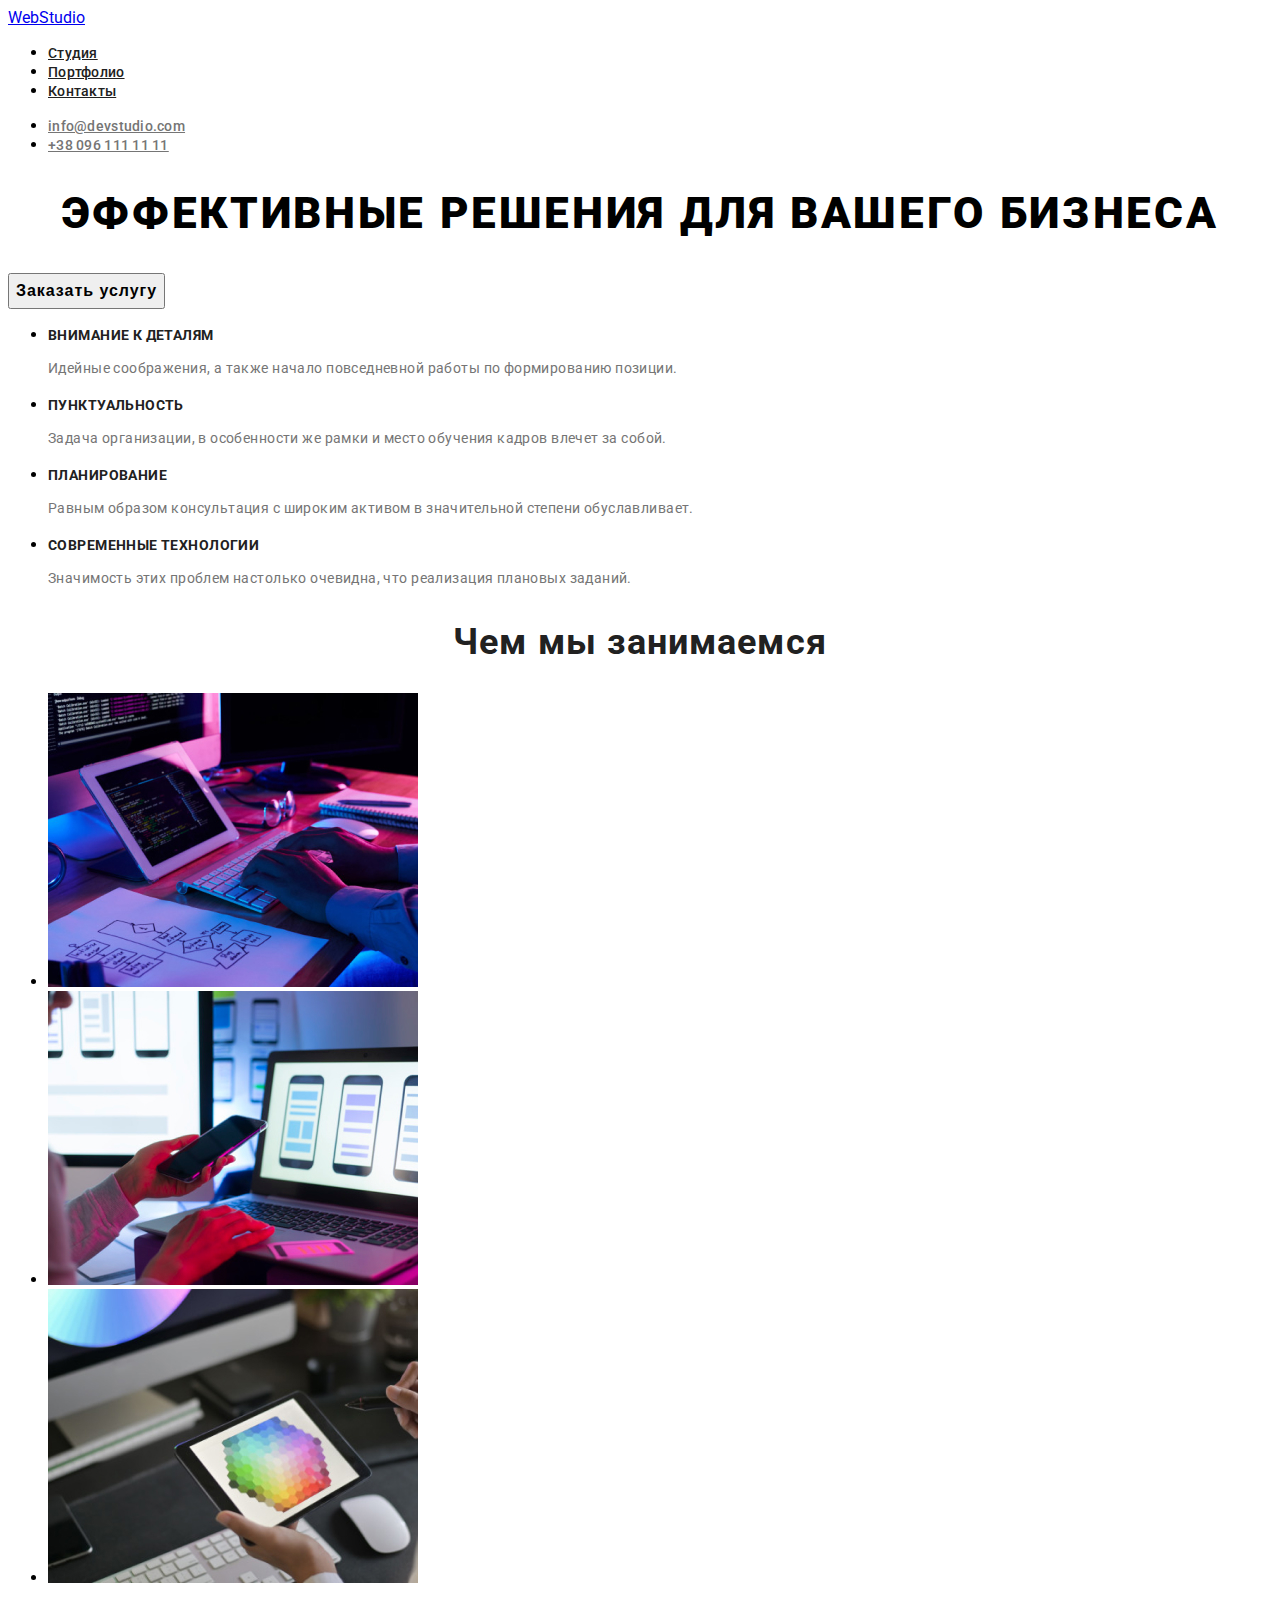
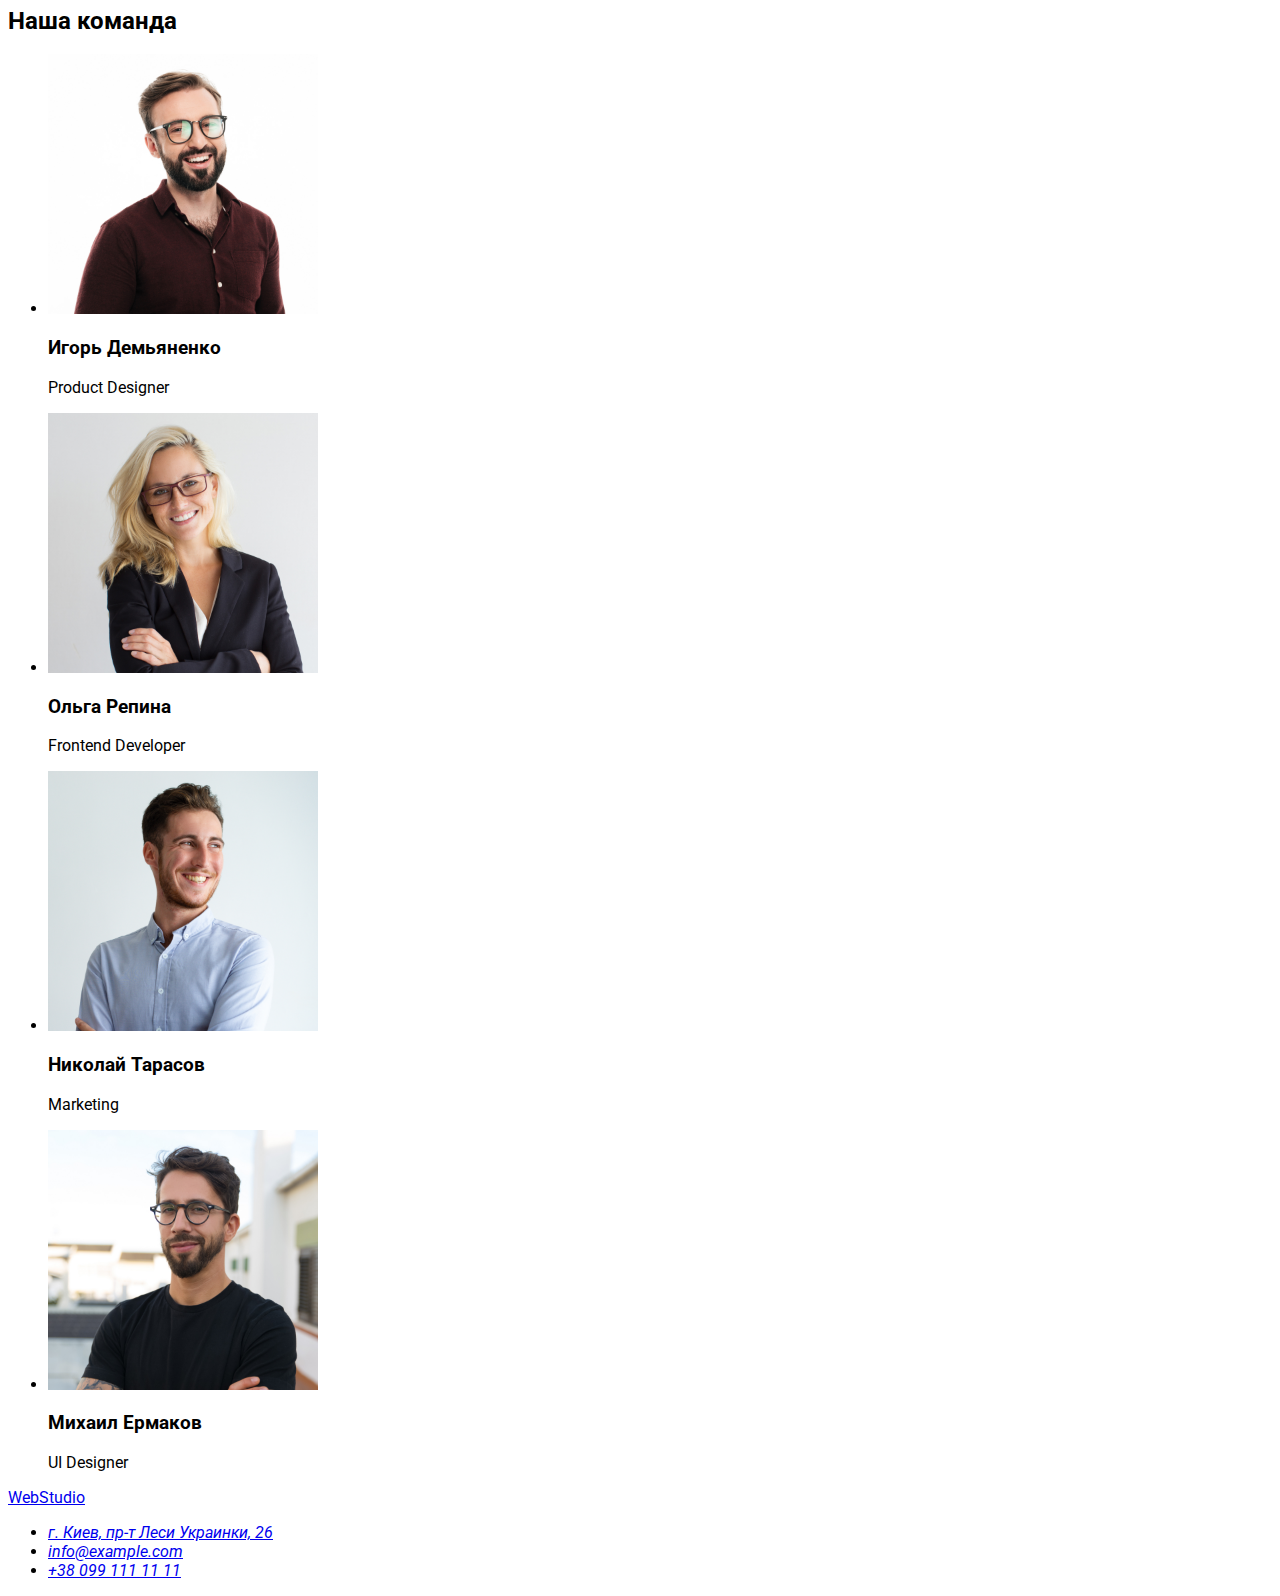
<file: index.html>
<!DOCTYPE html>
<html lang="ru">
  <head>
    <meta charset="UTF-8" />
    <meta name="viewport" content="width=device-width, initial-scale=1.0" />
    <title>Веб-студия</title>
    <link rel="preconnect" href="https://fonts.gstatic.com" />
    <link
      href="https://fonts.googleapis.com/css2?family=Raleway:wght@700&family=Roboto:wght@400;500;700;900&display=swap"
      rel="stylesheet"
    />
    <link rel="stylesheet" href="./css/style.css" />
  </head>
  <body>
    <header class="header">
      <nav class="navigation">
        <a class="logotype" href="./index.html" lang="en"
          ><span>Web</span>Studio</a
        >
        <ul class="navigation-list">
          <li class="navigation-list-item">
            <a class="navigation-list-link" href="#">Студия</a>
          </li>
          <li class="navigation-list-item">
            <a class="navigation-list-link" href="./portfolio.html"
              >Портфолио</a
            >
          </li>
          <li class="navigation-list-item">
            <a class="navigation-list-link" href="#">Контакты</a>
          </li>
        </ul>
      </nav>
      <ul class="header-contacts-list">
        <li class="header-contacts-mail">
          <a class="header-contacts-link" href="mailto:info@devstudio.com"
            >info@devstudio.com</a
          >
        </li>
        <li class="header-contact-tel">
          <a class="header-contacts-link" href="tel:+380961111111"
            >+38 096 111 11 11</a
          >
        </li>
      </ul>
    </header>

    <main>
      <!--HERO-->
      <section class="hero">
        <h1 class="main-h1">Эффективные решения для вашего бизнеса</h1>
        <button class="order-service-button" type="button">
          Заказать услугу
        </button>
      </section>
      <!--ABOUT US-->
      <section class="about-us">
        <ul class="about-us-theme">
          <li class="about-us-list">
            <h3 class="about-us-h3">Внимание к деталям</h3>
            <p class="about-us-description">
              Идейные соображения, а также начало повседневной работы по
              формированию позиции.
            </p>
          </li>
          <li class="about-us-list">
            <h3 class="about-us-h3">Пунктуальность</h3>
            <p class="about-us-description">
              Задача организации, в особенности же рамки и место обучения кадров
              влечет за собой.
            </p>
          </li>
          <li class="about-us-list">
            <h3 class="about-us-h3">Планирование</h3>
            <p class="about-us-description">
              Равным образом консультация с широким активом в значительной
              степени обуславливает.
            </p>
          </li>
          <li class="about-us-list">
            <h3 class="about-us-h3">Современные технологии</h3>
            <p class="about-us-description">
              Значимость этих проблем настолько очевидна, что реализация
              плановых заданий.
            </p>
          </li>
        </ul>
      </section>
      <!--WHAT WE DO-->
      <section>
        <h2 class="main-h2-what-we-do">Чем мы занимаемся</h2>
        <ul>
          <li>
            <img
              src="./images/what-we-do/img1.jpg"
              alt="Разработчик пишит на клавиатуре"
              width="370"
              height="294"
            />
          </li>
          <li>
            <img
              src="./images/what-we-do/img2.jpg"
              alt="Разработчик работает с телефоном"
              width="370"
              height="294"
            />
          </li>
          <li>
            <img
              src="./images/what-we-do/img3.jpg"
              alt="Разработчик работате с планшетом"
              width="370"
              height="294"
            />
          </li>
        </ul>
      </section>
      <!--OUR TEAM-->
      <section>
        <h2>Наша команда</h2>
        <ul>
          <li>
            <img
              src="./images/our-team/our-team1.jpg"
              alt="Мужчина в очках улыбается"
              width="270"
              height="260"
            />
            <h3>Игорь Демьяненко</h3>
            <p lang="en">Product Designer</p>
          </li>
          <li>
            <img
              src="./images/our-team/our-team2.jpg"
              alt="Женщина в очках улыбается"
              width="270"
              height="260"
            />
            <h3>Ольга Репина</h3>
            <p lang="en">Frontend Developer</p>
          </li>
          <li>
            <img
              src="./images/our-team/our-team3.jpg"
              alt="Мужчина улыбается"
              width="270"
              height="260"
            />
            <h3>Николай Тарасов</h3>
            <p lang="en">Marketing</p>
          </li>
          <li>
            <img
              src="./images/our-team/our-team4.jpg"
              alt="Мужчина в очках подмигивает"
              width="270"
              height="260"
            />
            <h3>Михаил Ермаков</h3>
            <p lang="en">UI Designer</p>
          </li>
        </ul>
      </section>
    </main>
    <footer>
      <a href="./index.html" lang="en"><span>Web</span>Studio</a>
      <address>
        <ul>
          <li>
            <a href="https://goo.gl/maps/6is4ioUTec87gt4i7" target="_blank"
              >г. Киев, пр-т Леси Украинки, 26</a
            >
          </li>
          <li>
            <a href="mailto:info@example.com">info@example.com</a>
          </li>
          <li>
            <a href="tel:+380991111111">+38 099 111 11 11</a>
          </li>
        </ul>
      </address>
    </footer>
  </body>
</html>
</file>
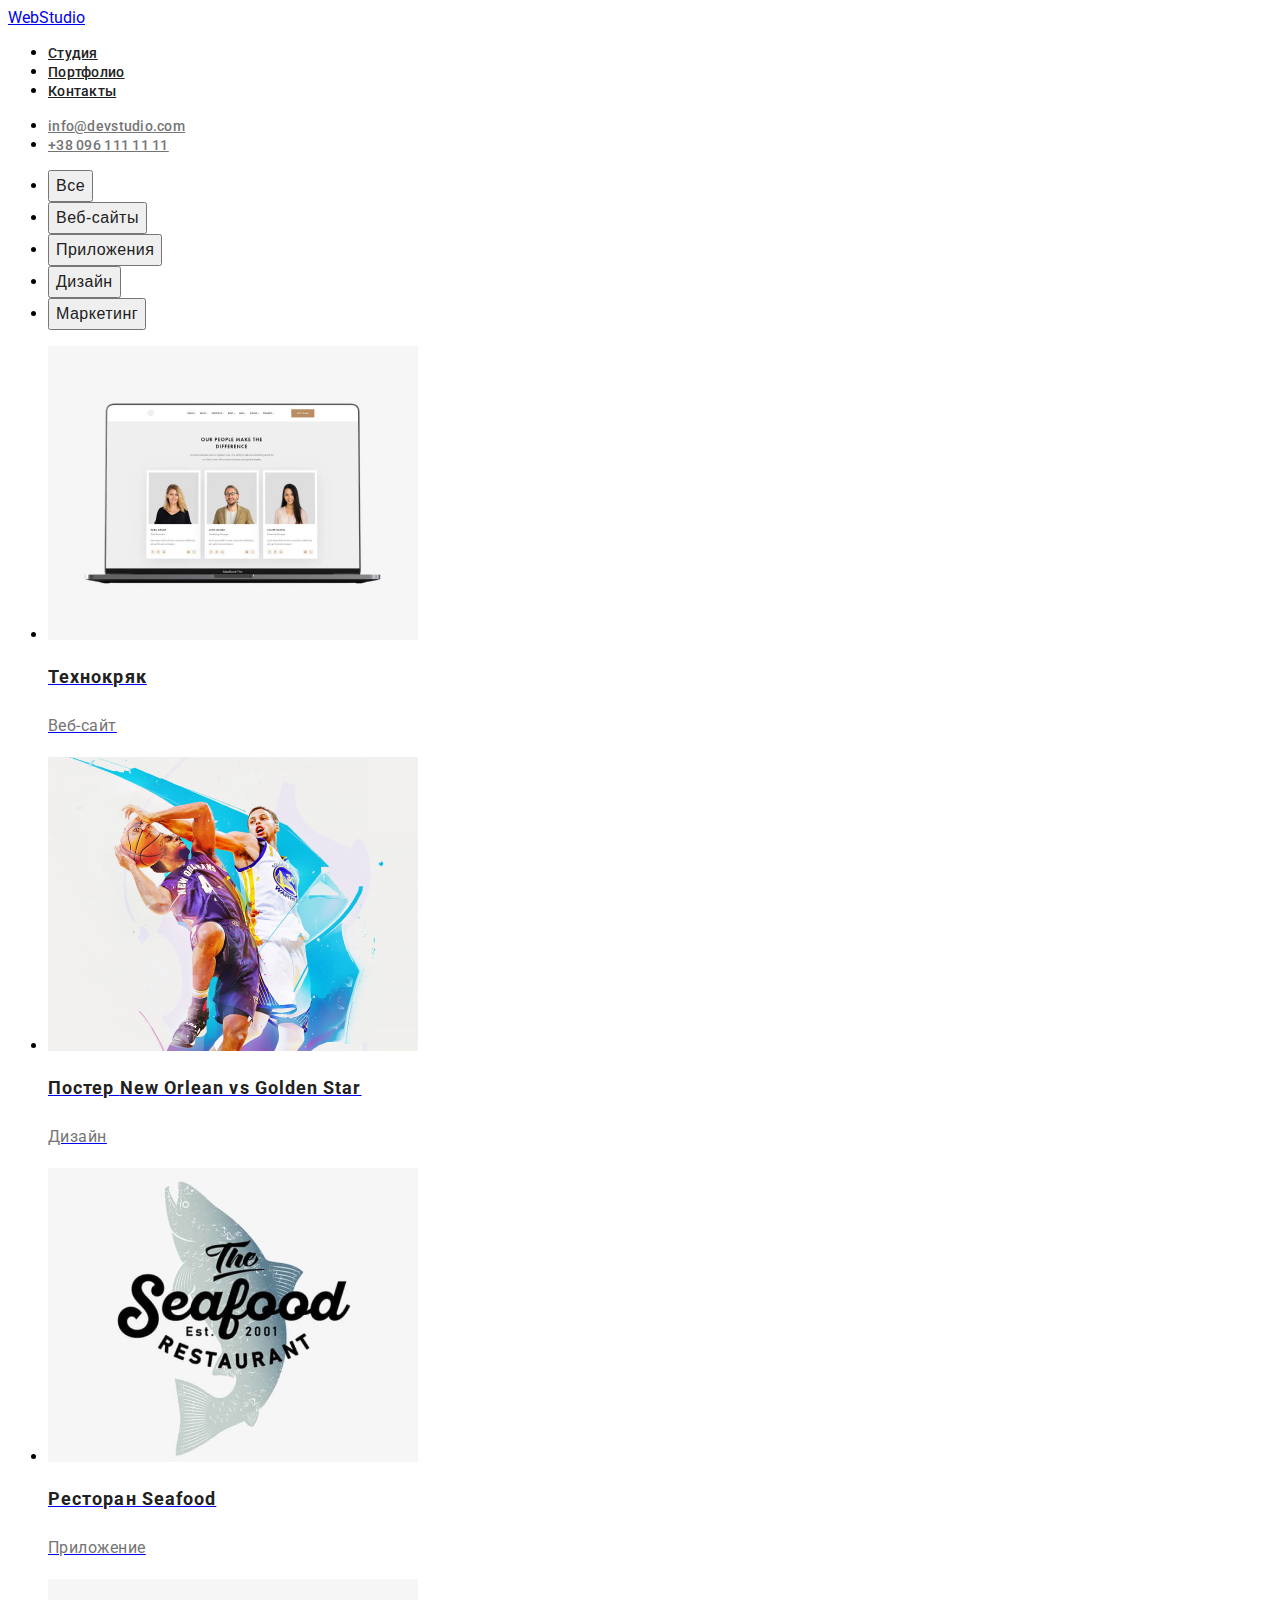
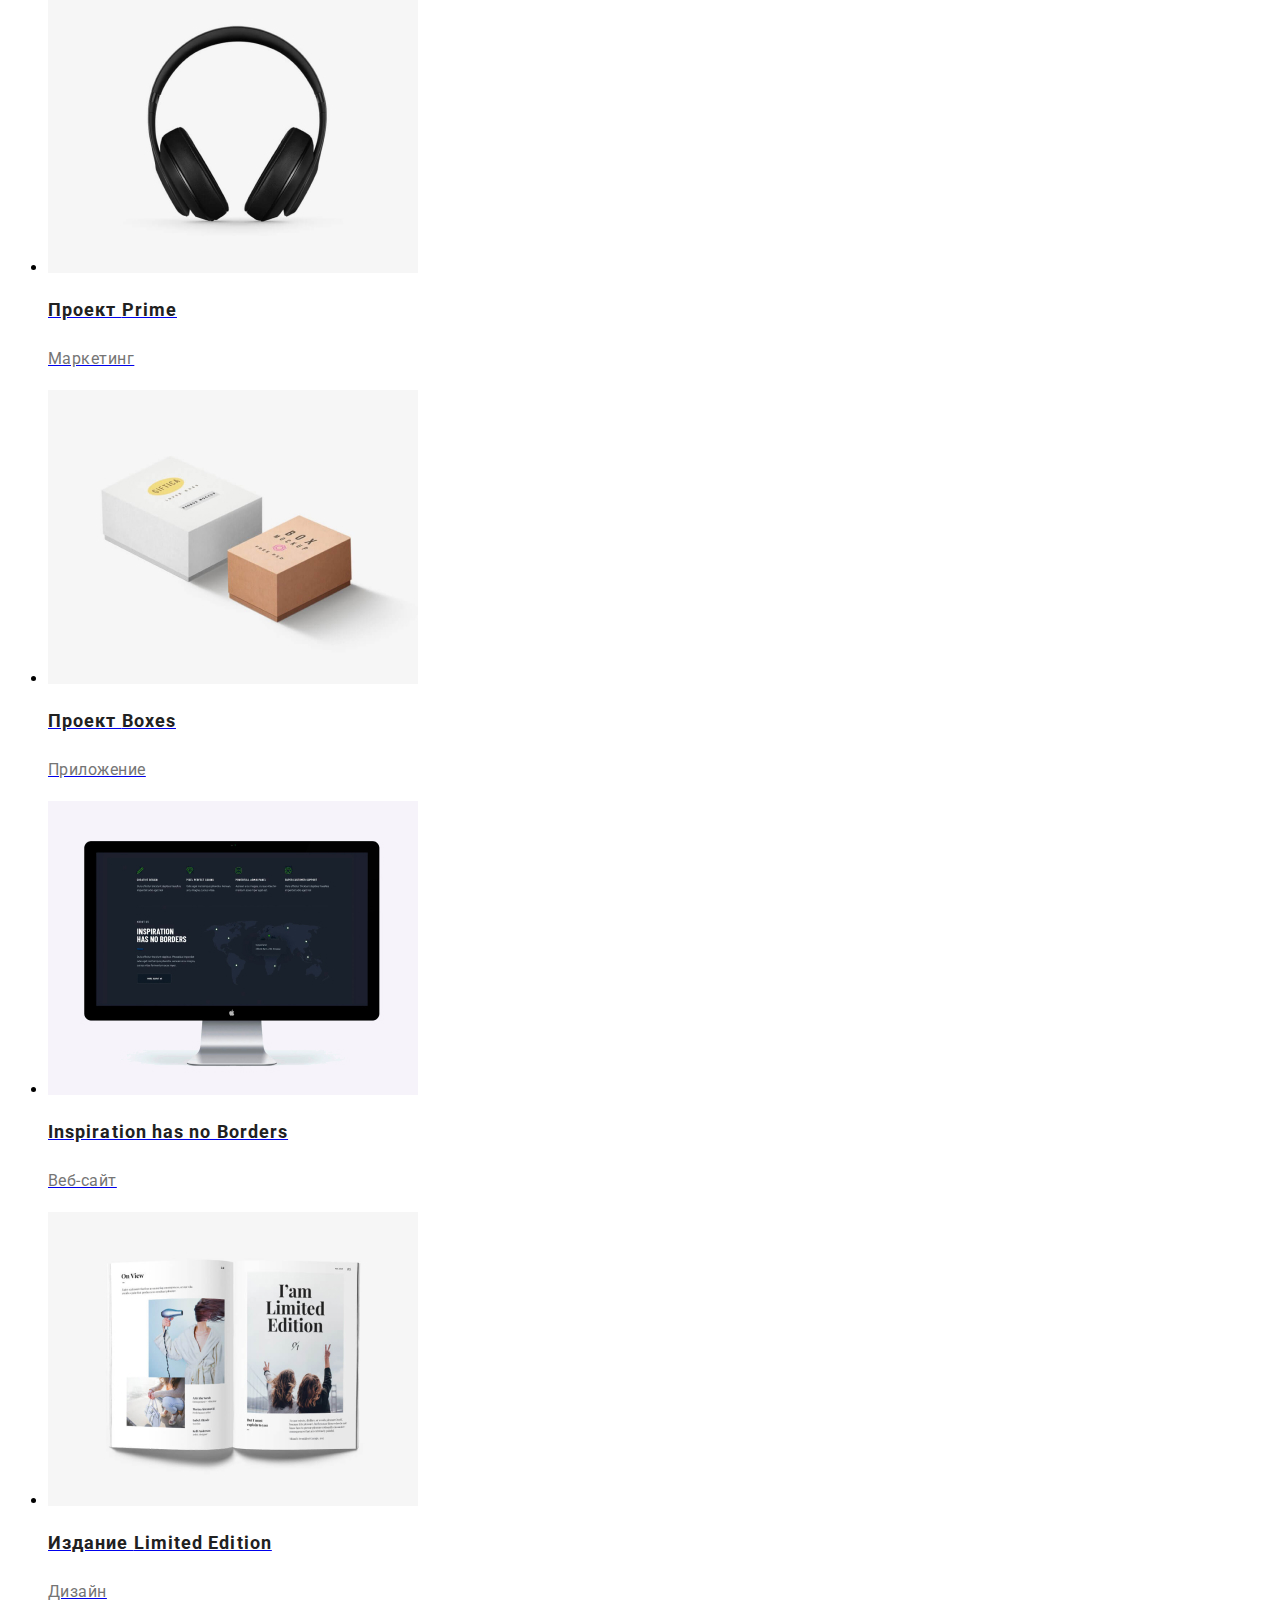
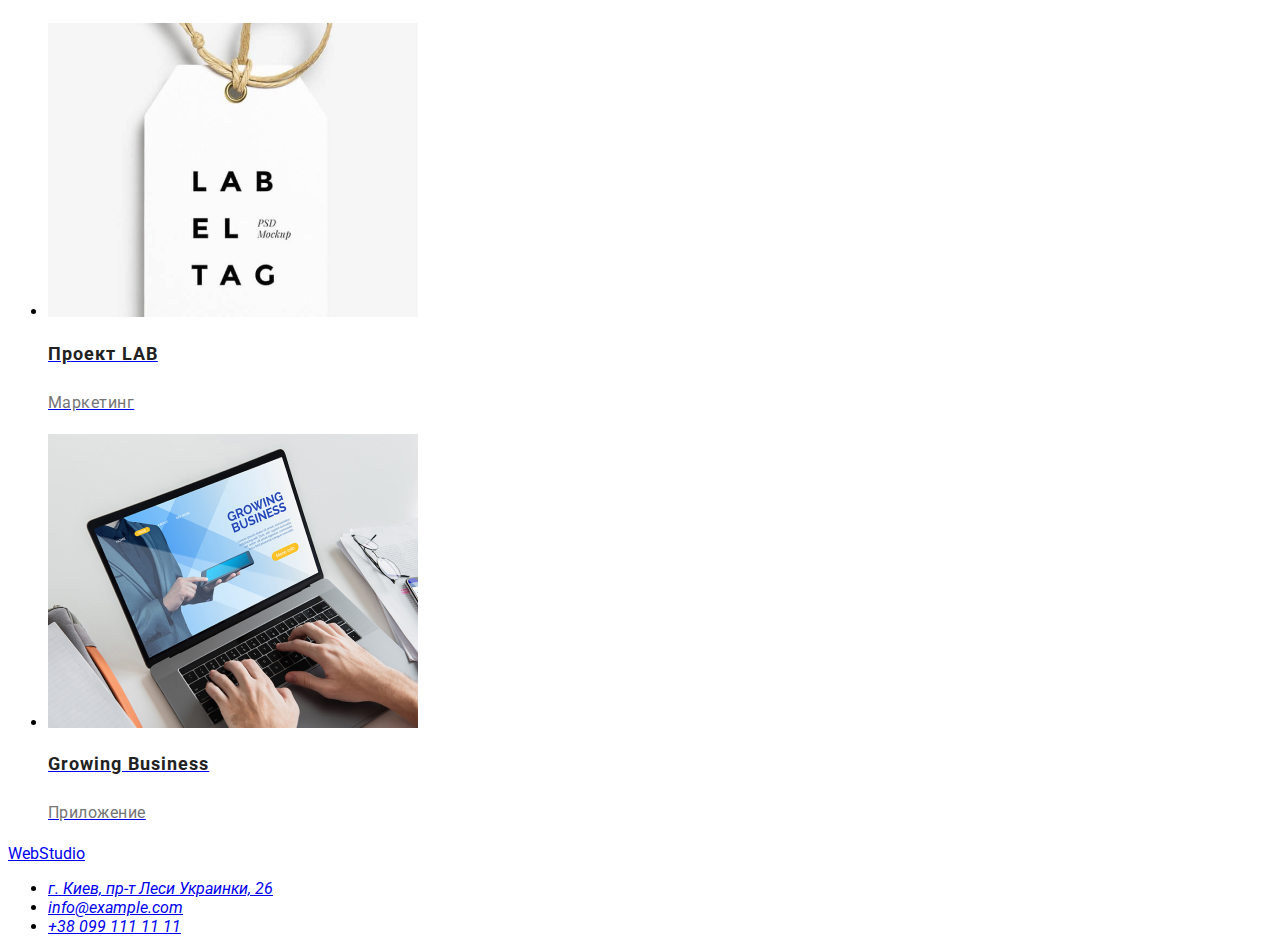
<file: portfolio.html>
<!DOCTYPE html>
<html lang="ru">
  <head>
    <meta charset="UTF-8" />
    <meta name="viewport" content="width=device-width, initial-scale=1.0" />
    <title>Портфолио</title>
    <link rel="preconnect" href="https://fonts.gstatic.com" />
    <link
      href="https://fonts.googleapis.com/css2?family=Raleway:wght@700&family=Roboto:wght@400;500;700&display=swap"
      rel="stylesheet"
    />
    <link rel="stylesheet" href="./css/style.css" />
  </head>
  <body>
    <header class="header">
      <nav class="navigation">
        <a class="logotype" href="./index.html" lang="en">
          <span>Web</span>Studio</a
        >
        <ul class="navigation-list">
          <li class="navigation-list-item">
            <a class="navigation-list-link" href="./index.html">Студия</a>
          </li>
          <li class="navigation-list-item">
            <a class="navigation-list-link" href="#">Портфолио</a>
          </li>
          <li class="navigation-list-item">
            <a class="navigation-list-link" href="#">Контакты</a>
          </li>
        </ul>
      </nav>
      <ul class="header-contacts-list">
        <li class="header-contact-mail">
          <a class="header-contacts-link" href="mailto:info@devstudio.com"
            >info@devstudio.com</a
          >
        </li>
        <li class="header-contact-tel">
          <a class="header-contacts-link" href="tel:+380961111111"
            >+38 096 111 11 11</a
          >
        </li>
      </ul>
    </header>
    <main>
      <!--Our portfolio-->
      <section class="our-portfolio">
        <ul class="our-navigation-list">
          <li class="our-portfolio-navigation-item">
            <button class="our-portfolio-navigation-button" type="button">
              Все
            </button>
          </li>
          <li class="our-portfolio-navigation">
            <button class="our-portfolio-navigation-button" type="button">
              Веб-сайты
            </button>
          </li>
          <li class="our-portfolio-navigation">
            <button class="our-portfolio-navigation-button" type="button">
              Приложения
            </button>
          </li>
          <li class="our-portfolio-navigation">
            <button class="our-portfolio-navigation-button" type="button">
              Дизайн
            </button>
          </li>
          <li class="our-portfolio-navigation">
            <button class="our-portfolio-navigation-button" type="button">
              Маркетинг
            </button>
          </li>
        </ul>
        <ul class="Our-portfolio-list">
          <li class="our-portfolio-item">
            <a class="our-portfolio-list-link" href="#">
              <img
                src="./images/our-portfolio/portfolio1.jpg"
                alt="Две женщины и один мужчина улыбаются"
                width="370"
                height="294"
              />
              <h2 class="our-portfolio-works">Технокряк</h2>
              <p class="our-portfolio-choise">Веб-сайт</p>
            </a>
          </li>
          <li>
            <a class="our-portfolio-list-link" href="#">
              <img
                src="./images/our-portfolio/portfolio2.jpg"
                alt="Двое мужчин играют в баскетбол"
                width="370"
                height="294"
              />
              <h2 class="our-portfolio-works">
                Постер <span lang="en">New Orlean vs Golden Star</span>
              </h2>
              <p class="our-portfolio-choise">Дизайн</p>
            </a>
          </li>
          <li>
            <a class="our-portfolio-list-link" href="#">
              <img
                src="./images/our-portfolio/portfolio3.jpg"
                alt="Рыба на лейбле ресторана"
                width="370"
                height="294"
              />
              <h2 class="our-portfolio-works">
                Ресторан <span lang="en">Seafood</span>
              </h2>
              <p class="our-portfolio-choise">Приложение</p>
            </a>
          </li>
          <li>
            <a class="our-portfolio-list-link" href="#">
              <img
                src="./images/our-portfolio/portfolio4.jpg"
                alt="Большие наушники"
                width="370"
                height="294"
              />
              <h2 class="our-portfolio-works">
                Проект <span lang="en">Prime</span>
              </h2>
              <p class="our-portfolio-choise">Маркетинг</p>
            </a>
          </li>
          <li>
            <a class="our-portfolio-list-link" href="#">
              <img
                src="./images/our-portfolio/portfolio5.jpg"
                alt="Две маленькие коробки"
                width="370"
                height="294"
              />
              <h2 class="our-portfolio-works">
                Проект <span lang="en">Boxes</span>
              </h2>
              <p class="our-portfolio-choise">Приложение</p>
            </a>
          </li>
          <li>
            <a class="our-portfolio-list-link" href="#">
              <img
                src="./images/our-portfolio/portfolio6.jpg"
                alt="Монитор компьютера"
                width="370"
                height="294"
              />
              <h2 class="our-portfolio-works" lang="en">
                Inspiration has no Borders
              </h2>
              <p class="our-portfolio-choise">Веб-сайт</p>
            </a>
          </li>
          <li>
            <a class="our-portfolio-list-link" href="#">
              <img
                src="./images/our-portfolio/portfolio7.jpg"
                alt="Открытая книга"
                width="370"
                height="294"
              />
              <h2 class="our-portfolio-works">
                Издание <span lang="en">Limited Edition</span>
              </h2>
              <p class="our-portfolio-choise">Дизайн</p>
            </a>
          </li>
          <li>
            <a class="our-portfolio-list-link" href="#">
              <img
                src="./images/our-portfolio/portfolio8.jpg"
                alt="Лейбл лабелтаг"
                width="370"
                height="294"
              />
              <h2 class="our-portfolio-works">
                Проект <span lang="en">LAB</span>
              </h2>
              <p class="our-portfolio-choise">Маркетинг</p>
            </a>
          </li>
          <li>
            <a class="our-portfolio-list-link" href="#">
              <img
                src="./images/our-portfolio/portfolio9.jpg"
                alt="Мужчина печатает на компьютере"
                width="370"
                height="294"
              />
              <h2 class="our-portfolio-works" lang="en">Growing Business</h2>
              <p class="our-portfolio-choise">Приложение</p>
            </a>
          </li>
        </ul>
      </section>
    </main>
    <footer>
      <a href="./index.html"><span>Web</span>Studio</a>
      <address>
        <ul>
          <li>
            <a href="https://goo.gl/maps/SPvp7hq2eVoBHigh7"
              >г. Киев, пр-т Леси Украинки, 26</a
            >
          </li>
          <li>
            <a href="mailto:info@example.com">info@example.com</a>
          </li>
          <li>
            <a href="tel:+380991111111">+38 099 111 11 11</a>
          </li>
        </ul>
      </address>
    </footer>
  </body>
</html>
</file>
<file: css/style.css>
body {
  font-family: 'Roboto', sans-serif;
}
.logotype {
}
.navigation-list-link {
  font-weight: 500;
  font-size: 14px;
  line-height: 1.143;
  letter-spacing: 0.02em;
  color: #212121;
}
.navigation-list-link :hover,
:focus {
  color: #2196f3;
}

.header-contacts-link {
  font-weight: 500;
  font-size: 14px;
  line-height: 1.143;
  letter-spacing: 0.02em;
  color: #757575;
}
.header-contacts-link :hover,
:focus {
  color: #2196f3;
}

.main-h1 {
  font-weight: 900;
  font-size: 44px;
  line-height: 1.364;
  /* or 136% */
  text-align: center;
  letter-spacing: 0.06em;
  text-transform: uppercase;
  /*color: #ffffff;*/
}
.order-service-button {
  font-weight: bold;
  font-size: 16px;
  line-height: 1.875;
  /* identical to box height, or 187% */
  display: flex;
  align-items: center;
  text-align: center;
  letter-spacing: 0.06em;
  /*color: #ffffff;*/
}

.about-us-h3 {
  font-weight: bold;
  font-size: 14px;
  line-height: 1.143;
  letter-spacing: 0.03em;
  text-transform: uppercase;
  color: #212121;
}
.about-us-description {
  font-weight: normal;
  font-size: 14px;
  line-height: 1.714;
  /* or 171% */
  letter-spacing: 0.03em;
  color: #757575;
}
.main-h2-what-we-do {
  font-weight: bold;
  font-size: 36px;
  line-height: 1.167;
  text-align: center;
  letter-spacing: 0.03em;
  color: #212121;
}
.main-h2-our-team {
  font-weight: bold;
  font-size: 36px;
  line-height: 1.167;
  text-align: center;
  letter-spacing: 0.03em;
  color: #212121;
}
.our-team-peoples-names {
  font-weight: 500;
  font-size: 16px;
  line-height: 1.188;
  /* identical to box height */
  letter-spacing: 0.03em;
  color: #212121;
}
.our-team-peoples-profession {
  font-weight: normal;
  font-size: 16px;
  line-height: 1.188;
  /* identical to box height */
  letter-spacing: 0.03em;
  color: #757575;
}
.footer-logotype {
}
.footer-navigation-link {
  font-weight: normal;
  font-size: 14px;
  line-height: 1.714;
  /* or 171% */
  letter-spacing: 0.03em;
  /*color: #ffffff;*/
}

.footer-navigation {
  font-style: normal;
}
.our-portfolio-navigation-button {
  font-weight: 500;
  font-size: 16px;
  line-height: 1.625;
  /* identical to box height, or 162% */
  text-align: center;
  letter-spacing: 0.03em;
  color: #212121;
}
.our-portfolio-navigation-button :hover,
:focus {
  color: #ffffff;
}
.our-portfolio-works {
  font-weight: bold;
  font-size: 18px;
  line-height: 36px;
  /* identical to box height, or 200% */
  letter-spacing: 0.06em;
  color: #212121;
}
.our-portfolio-choise {
  font-weight: normal;
  font-size: 16px;
  line-height: 30px;
  /* identical to box height, or 187% */
  letter-spacing: 0.03em;
  color: #757575;
}
</file>
